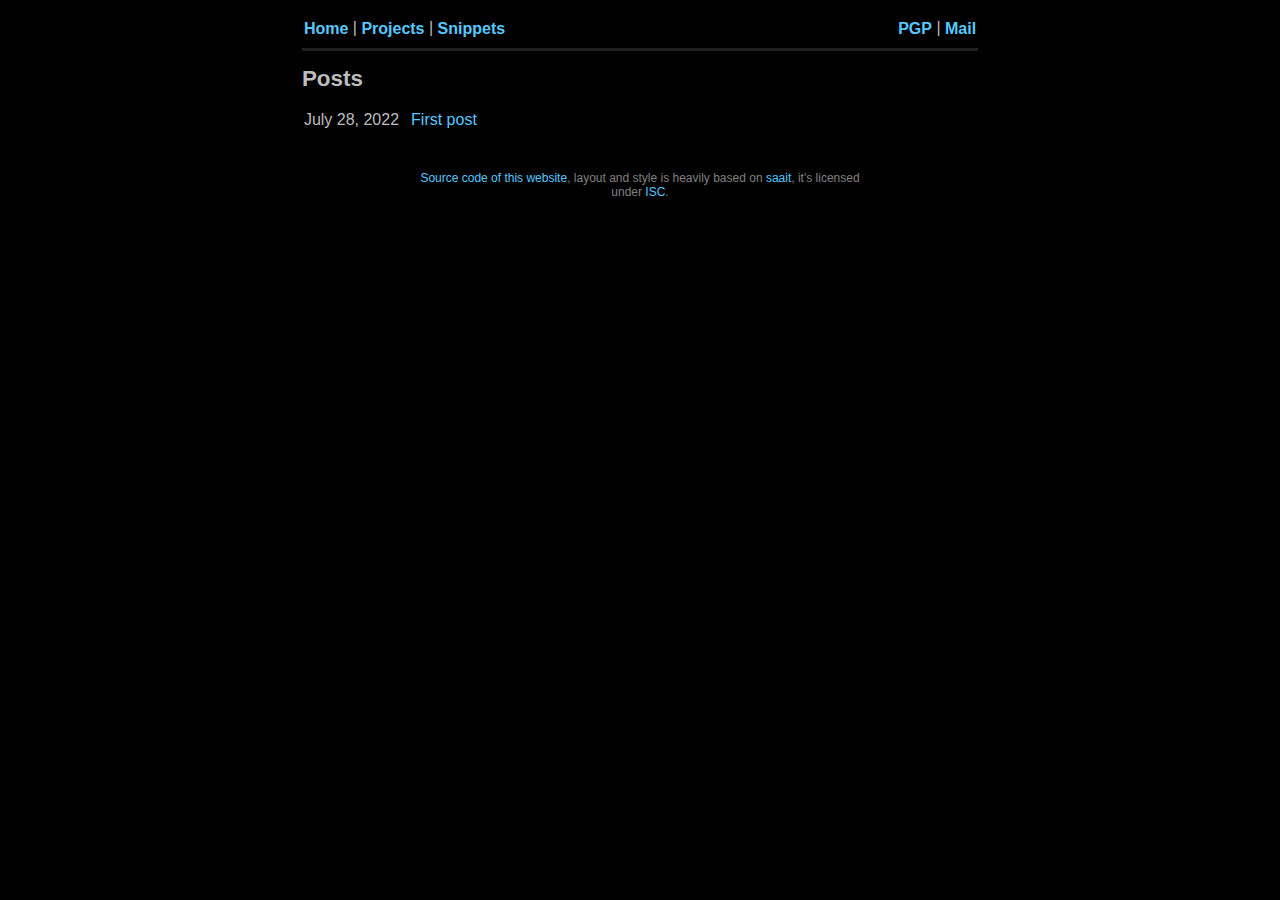
<file: index.html>
<!doctype html><html lang=en><head><title>NotKnowing</title><meta charset=utf-8><meta name=viewport content="width=device-width,initial-scale=1"><meta name=author content="NotKnowing"><meta name=decription content="NotKnowing's personal blog"><meta name=generator content="Hugo"><link rel=stylesheet href=/style.css><link rel=icon href=/favicon.png type=image/png></head><body><nav id=menuwrap><table id=menu width=100% border=0><tr><td id=links align=left><a href=/>Home</a> |
<a href=https://github.com/n0tknowing>Projects</a> |
<a href=https://gist.github.com/n0tknowing>Snippets</a></td><td id=links-contact align=right><a href=https://github.com/n0tknowing.gpg>PGP</a> |
<a href=mailto:xnaltasee@gmail.com>Mail</a></td></tr></table></nav><hr class=hidden><main id=mainwrap><div id=main><h1>Posts</h1><table><tr><td><time>July 28, 2022</time></td><td><a href=https://n0tknowing.github.io/first-post/>First post</a></td></tr></table></div></main></body><footer><a href=https://github.com/n0tknowing/n0tknowing.github.io>Source code of this website</a>,
layout and style is heavily based on <a href=https://codemadness.org/git/saait>saait</a>,
it's licensed under <a href=https://codemadness.org/git/saait/file/LICENSE.html>ISC</a>.</footer></html>
</file>
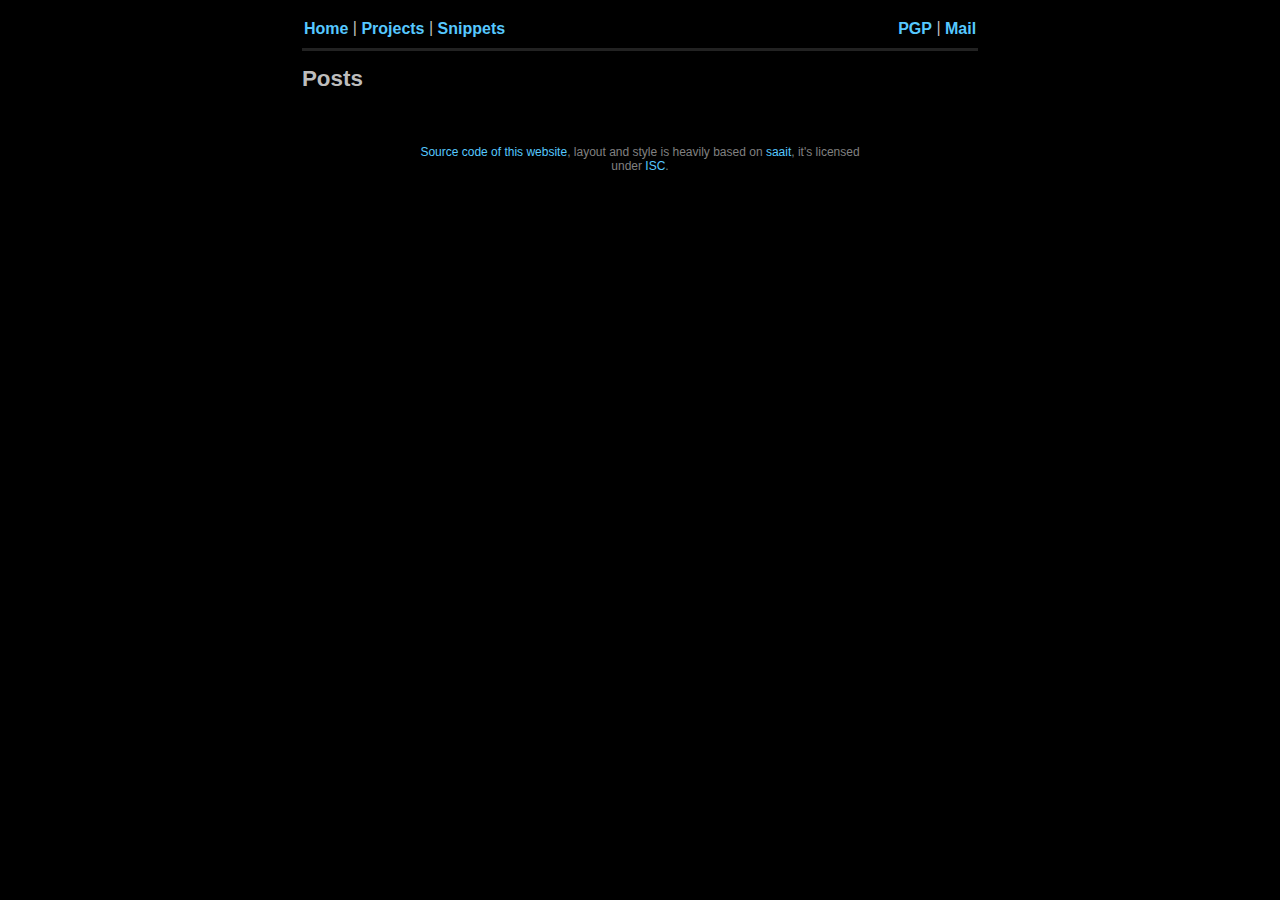
<file: categories/index.html>
<!doctype html><html lang=en><head><title>NotKnowing :: Categories</title><meta charset=utf-8><meta name=viewport content="width=device-width,initial-scale=1"><meta name=author content="NotKnowing"><meta name=decription content="Categories"><meta name=generator content="Hugo"><link rel=stylesheet href=/style.css><link rel=icon href=/favicon.png type=image/png></head><body><nav id=menuwrap><table id=menu width=100% border=0><tr><td id=links align=left><a href=/>Home</a> |
<a href=https://github.com/n0tknowing>Projects</a> |
<a href=https://gist.github.com/n0tknowing>Snippets</a></td><td id=links-contact align=right><a href=https://github.com/n0tknowing.gpg>PGP</a> |
<a href=mailto:xnaltasee@gmail.com>Mail</a></td></tr></table></nav><hr class=hidden><main id=mainwrap><div id=main><h1>Posts</h1><table></table></div></main></body><footer><a href=https://github.com/n0tknowing/n0tknowing.github.io>Source code of this website</a>,
layout and style is heavily based on <a href=https://codemadness.org/git/saait>saait</a>,
it's licensed under <a href=https://codemadness.org/git/saait/file/LICENSE.html>ISC</a>.</footer></html>
</file>
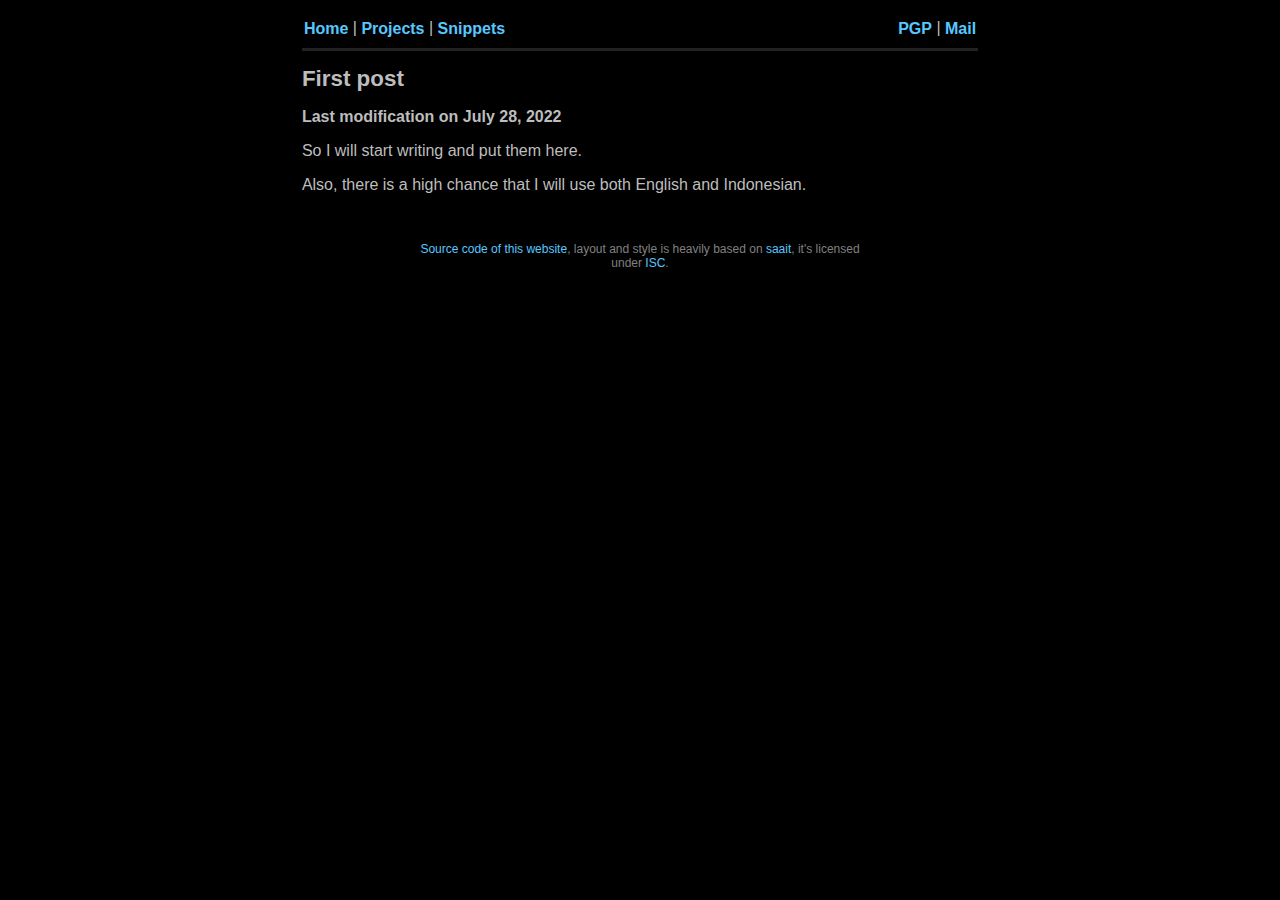
<file: first-post/index.html>
<!doctype html><html lang=en><head><title>NotKnowing :: First post</title><meta charset=utf-8><meta name=viewport content="width=device-width,initial-scale=1"><meta name=author content="NotKnowing"><meta name=decription content="First post"><meta name=generator content="Hugo"><link rel=stylesheet href=/style.css><link rel=icon href=/favicon.png type=image/png></head><body><nav id=menuwrap><table id=menu width=100% border=0><tr><td id=links align=left><a href=/>Home</a> |
<a href=https://github.com/n0tknowing>Projects</a> |
<a href=https://gist.github.com/n0tknowing>Snippets</a></td><td id=links-contact align=right><a href=https://github.com/n0tknowing.gpg>PGP</a> |
<a href=mailto:xnaltasee@gmail.com>Mail</a></td></tr></table></nav><hr class=hidden><main id=mainwrap><div id=main><header><h1>First post</h1><p><strong>Last modification on July 28, 2022</strong></p></header><p>So I will start writing and put them here.</p><p>Also, there is a high chance that I will use both English and Indonesian.</p></div></main></body><footer><a href=https://github.com/n0tknowing/n0tknowing.github.io>Source code of this website</a>,
layout and style is heavily based on <a href=https://codemadness.org/git/saait>saait</a>,
it's licensed under <a href=https://codemadness.org/git/saait/file/LICENSE.html>ISC</a>.</footer></html>
</file>
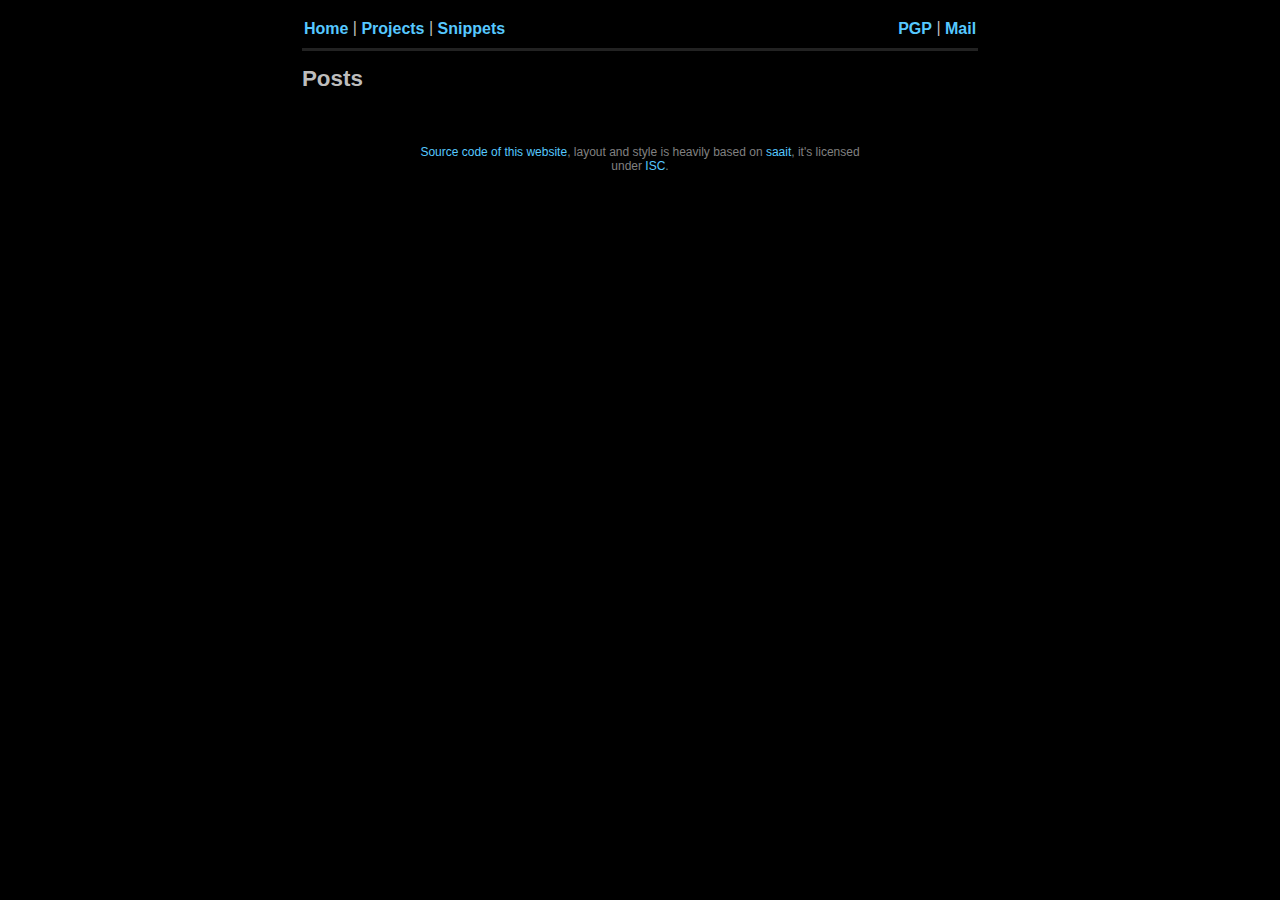
<file: tags/index.html>
<!doctype html><html lang=en><head><title>NotKnowing :: Tags</title><meta charset=utf-8><meta name=viewport content="width=device-width,initial-scale=1"><meta name=author content="NotKnowing"><meta name=decription content="Tags"><meta name=generator content="Hugo"><link rel=stylesheet href=/style.css><link rel=icon href=/favicon.png type=image/png></head><body><nav id=menuwrap><table id=menu width=100% border=0><tr><td id=links align=left><a href=/>Home</a> |
<a href=https://github.com/n0tknowing>Projects</a> |
<a href=https://gist.github.com/n0tknowing>Snippets</a></td><td id=links-contact align=right><a href=https://github.com/n0tknowing.gpg>PGP</a> |
<a href=mailto:xnaltasee@gmail.com>Mail</a></td></tr></table></nav><hr class=hidden><main id=mainwrap><div id=main><h1>Posts</h1><table></table></div></main></body><footer><a href=https://github.com/n0tknowing/n0tknowing.github.io>Source code of this website</a>,
layout and style is heavily based on <a href=https://codemadness.org/git/saait>saait</a>,
it's licensed under <a href=https://codemadness.org/git/saait/file/LICENSE.html>ISC</a>.</footer></html>
</file>
